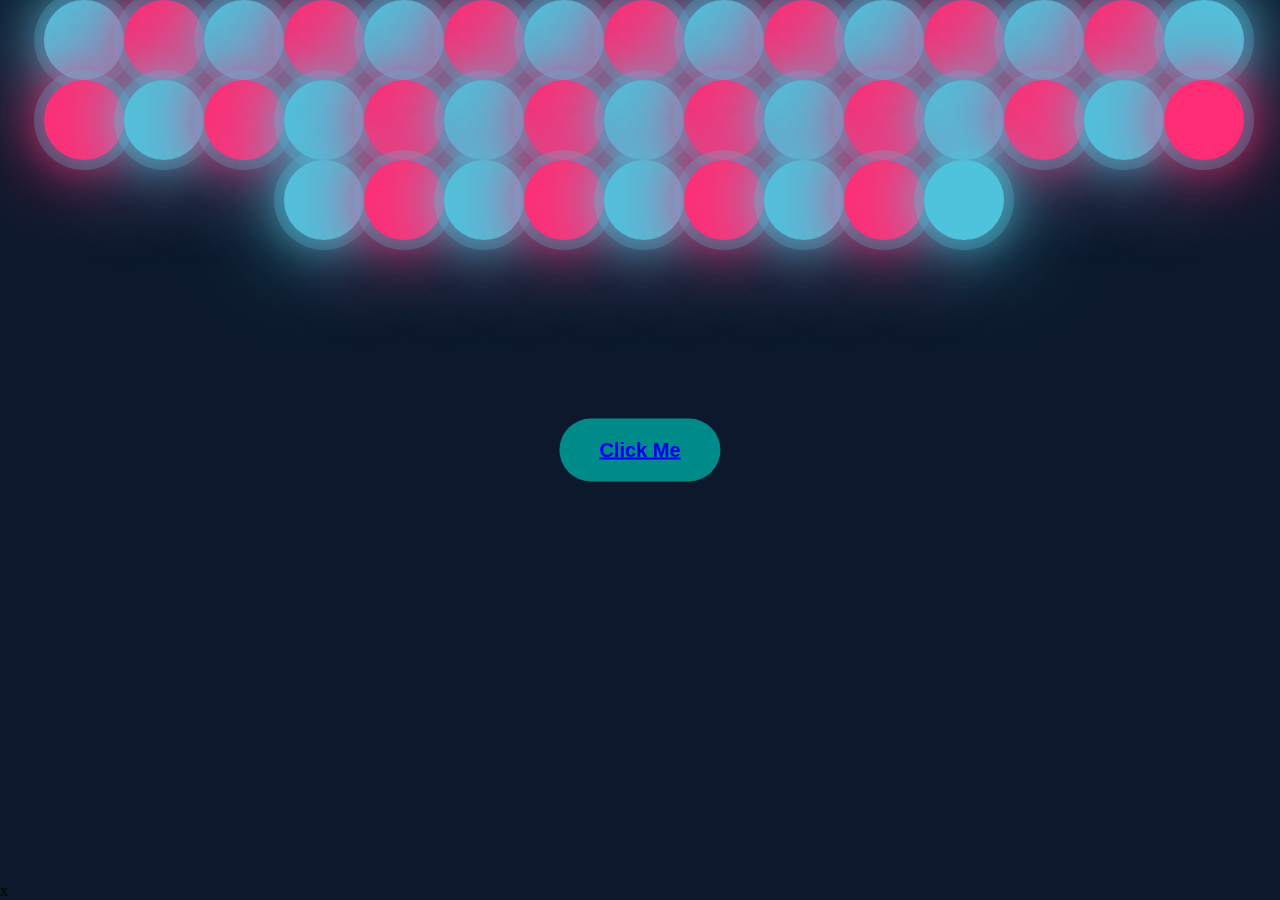
<file: Project/App/templates/index1.html>
x<!DOCTYPE html>
<html lang="en">
<head>
    <meta charset="UTF-8">
    <meta name="viewport" content="width=device-width, initial-scale=1.0">
    <title>Css Animation Effects</title>
<style>
* {
    margin: 0;
    padding: 0;
    box-sizing: border-box;
}

body {
    min-height: 100vh;
    background: #0c192c;
    display: flex;
    justify-content: center;
    align-items: flex-end;
    overflow: hidden;
    perspective: 600px; /* Add perspective for 3D effect */
}

.container {
    position: relative;
    width: 100%;
    height: 100vh;
}

.bubbles {
    position: relative;
    display: flex;
    flex-wrap: wrap; /* Wrap bubbles onto multiple lines */
    align-items: center;
    justify-content: center;
}

.bubbles span {
    position: relative;
    width: 80px; /* Adjust bubble size as needed */
    height: 80px; /* Adjust bubble size as needed */
    background: #4fc3dc;
    border-radius: 50%;
    box-shadow: 0 0 0 10px #4fc3dc44,
        0 0 50px #4fc3dc,
        0 0 100px #4fc3dc;
    animation: animate 15s linear infinite;
    animation-duration: calc(125s / var(--i));
}

.bubbles span:nth-child(even) {
    background: #ff2d75;
    box-shadow: 0 0 0 10px #4fc3dc44,
        0 0 50px #ff2d75,
        0 0 100px #ff2d75;
}

@keyframes animate {
    0% {
        transform: translateY(100vh) scale(0); /* Start from bottom */
    }
    100% {
        transform: translateY(-10vh) scale(1); /* Move to the top */
    }
}
* {
    margin: 0;
    padding: 0;
    box-sizing: border-box;
}

body {
    min-height: 100vh;
    background: #0c192c;
    display: flex;
    justify-content: center;
    align-items: flex-end;
    overflow: hidden;
    perspective: 600px; /* Add perspective for 3D effect */
}

.container {
    position: relative;
    width: 100%;
    height: 100vh;
}

.bubbles {
    position: relative;
    display: flex;
    flex-wrap:reverse; /* Wrap bubbles onto multiple lines */
    align-items: center;
    justify-content: center;
}

.bubbles span {
    position: relative;
    width: 80px; /* Adjust bubble size as needed */
    height: 80px; /* Adjust bubble size as needed */
    background: #4fc3dc;
    border-radius: 50%;
    box-shadow: 0 0 0 10px #4fc3dc44,
        0 0 50px #4fc3dc,
        0 0 100px #4fc3dc;
    animation: animate 15s linear infinite;
    animation-duration: calc(125s / var(--i));
}

.bubbles span:nth-child(even) {
    background: #ff2d75;
    box-shadow: 0 0 0 10px #4fc3dc44,
        0 0 50px #ff2d75,
        0 0 100px #ff2d75;
}


/* Add this CSS to your existing styles */
.center-button {
    position: absolute;
    top: 50%;
    left: 50%;
    transform: translate(-50%, -50%);
    padding: 15px 30px; /* Increase padding for larger button */
    font-size: 30px; /* Increase font size for larger button */
    background-color: #008b8b ;
    color: black;
    border: 2px solid #000; /* Add black border to the button */
    font-weight: bold;
    border: none;
    border-radius: 80px; /* Increase border radius for a rounder look */
    cursor: pointer;
    transition: box-shadow 0.5s ease, background-color 0.5s ease;
	text-decoration:none;
}


.center-button:hover {
    box-shadow: 0 0 10px rgba(0, 0, 0, 0.2);
    background-color: #48b9d6; /* Change the background color on hover */
    border-color: #000000; /* Change border color on hover */
}

/* Rest of your existing CSS code remains unchanged */

/* Media query for desktop devices */
@media (min-width: 768px) {
    .center-button {
        position: fixed;
        top: 50%;
        left: 50%;
        transform: translate(-50%, -50%);
        padding: 20px 40px; /* Increase padding for larger button */
        font-size: 20px; /* Increase font size for larger button */
        transition: box-shadow 0.5s ease, background-color 0.5s ease;
    }
}
.center-button:hover {
        box-shadow: 0 0 12px rgba(0, 0, 0, 0.3);
        background-color: #ca1f7b ;
        border-color: #000000;
    }



@keyframes animate {
    0% {
        transform: translateY(100vh) scale(0); /* Start from bottom */
    }
    100% {
        transform: translateY(-9vh) scale(1); /* Move to the top */
    }
}

</style>
</head>
<body>
    <div class="container">
        <div class="bubbles">
    <span style="--i:11;"></span> 
    <span style="--i:12;"></span> 
    <span style="--i:24;"></span> 
    <span style="--i:10;"></span>
    <span style="--i:14;"></span> 
    <span style="--i:23;"></span> 
    <span style="--i:18;"></span> 
    <span style="--i:16;"></span> 
    <span style="--i:19;"></span> 
    <span style="--i:20;"></span> 
    <span style="--i:22;"></span> 
    <span style="--i:25;"></span> 
    <span style="--i:18;"></span> 
    <span style="--i:21;"></span>
    <span style="--i:15;"></span>
    <span style="--i:13;"></span>
    <span style="--i:26;"></span>
    <span style="--i:17;"></span>
    <span style="--i:13;"></span>
    <span style="--i:28;"></span>
    <span style="--i:12;"></span> 
    <span style="--i:24;"></span> 
    <span style="--i:10;"></span>
    <span style="--i:14;"></span> 
    <span style="--i:23;"></span> 
    <span style="--i:18;"></span> 
    <span style="--i:16;"></span> 
    <span style="--i:19;"></span> 
    <span style="--i:20;"></span> 
    <span style="--i:22;"></span> 
    <span style="--i:25;"></span> 
    <span style="--i:18;"></span> 
    <span style="--i:21;"></span>
    <span style="--i:15;"></span>
    <span style="--i:13;"></span>
    <span style="--i:26;"></span>
    <span style="--i:17;"></span>
    <span style="--i:13;"></span>
    <span style="--i:28;"></span>
<button class="center-button"><a href="index.html">Click Me</a></button>
    </div>
</body>
</html>
</file>
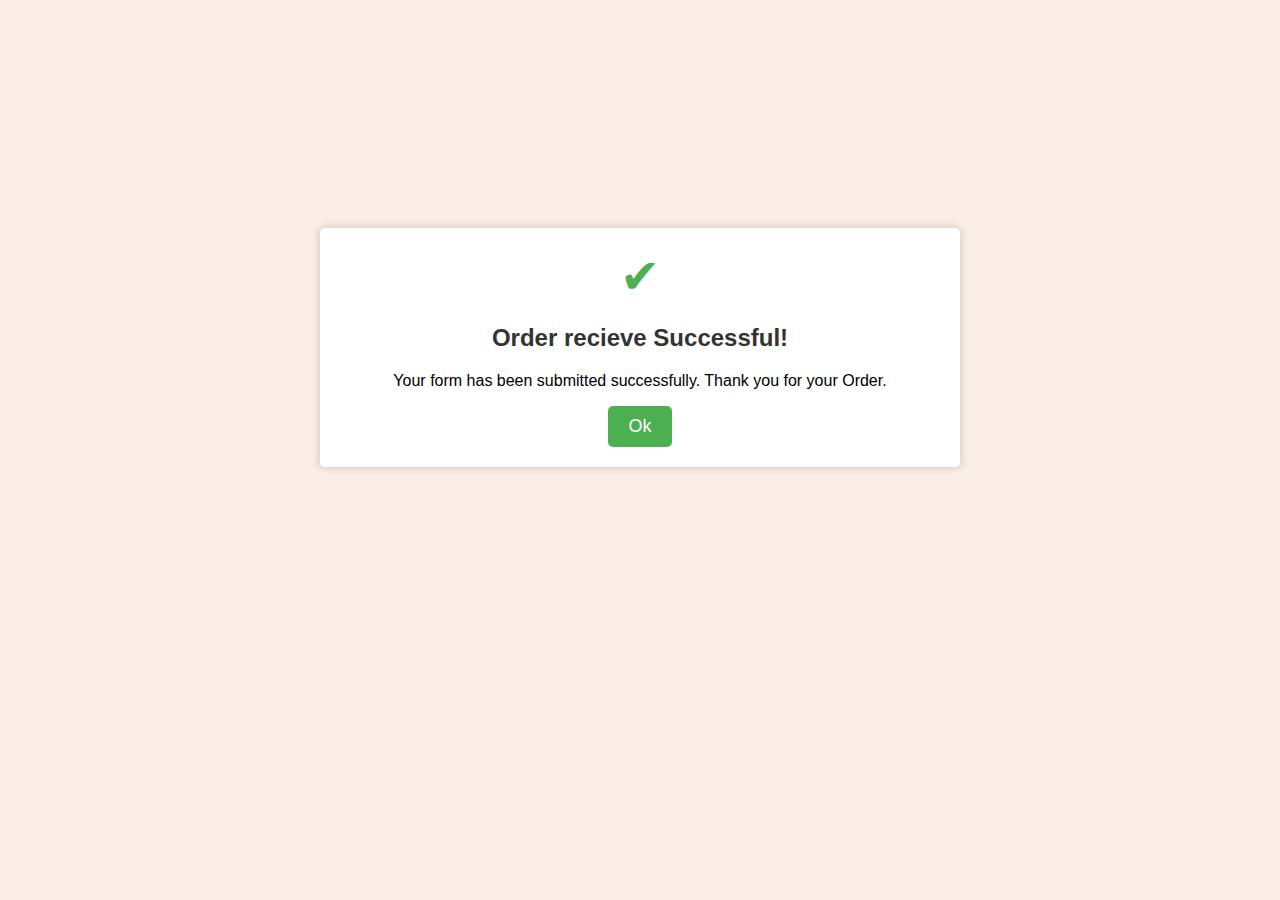
<file: Project/App/templates/success.html>
<!DOCTYPE html>
<html lang="en">
<head>
    <meta charset="UTF-8">
    <meta http-equiv="X-UA-Compatible" content="IE=edge">
    <meta name="viewport" content="width=device-width, initial-scale=1.0">
    <title>Success Page</title>
    <style>
        body {
            font-family: Arial, sans-serif;
            background-color: #FBEEE6 ;
            text-align: center;
            padding: 20px;
        }

        .success-container {
            background-color: #fff;
            padding: 20px;
            border-radius: 5px;
            box-shadow: 0 0 10px rgba(0, 0, 0, 0.2);
            max-width: 600px;
            margin: 200px auto; /* Added margin-top */
        }

        .success-icon {
            font-size: 48px;
            color: #4CAF50;
            margin-bottom: 20px;
        }

        .success-message {
            font-size: 24px;
            font-weight: bold;
            color: #333;
            margin-bottom: 20px;
        }

        .return-button {
            background-color: #4CAF50;
            color: #fff;
            border: none;
            padding: 10px 20px;
            font-size: 18px;
            border-radius: 5px;
            cursor: pointer;
            transition: background-color 0.3s;
        }

        .return-button:hover {
            background-color: #45a049;
        }
    </style>
</head>
<body>
    <div class="success-container">
        <div class="success-icon">&#10004;</div>
        <div class="success-message">Order recieve Successful!</div>
        <p>Your form has been submitted successfully. Thank you for your Order.</p>
        <button class="return-button" onclick="window.location.href='index.html'">Ok</button>
    </div>
</body>
</html>
</file>
